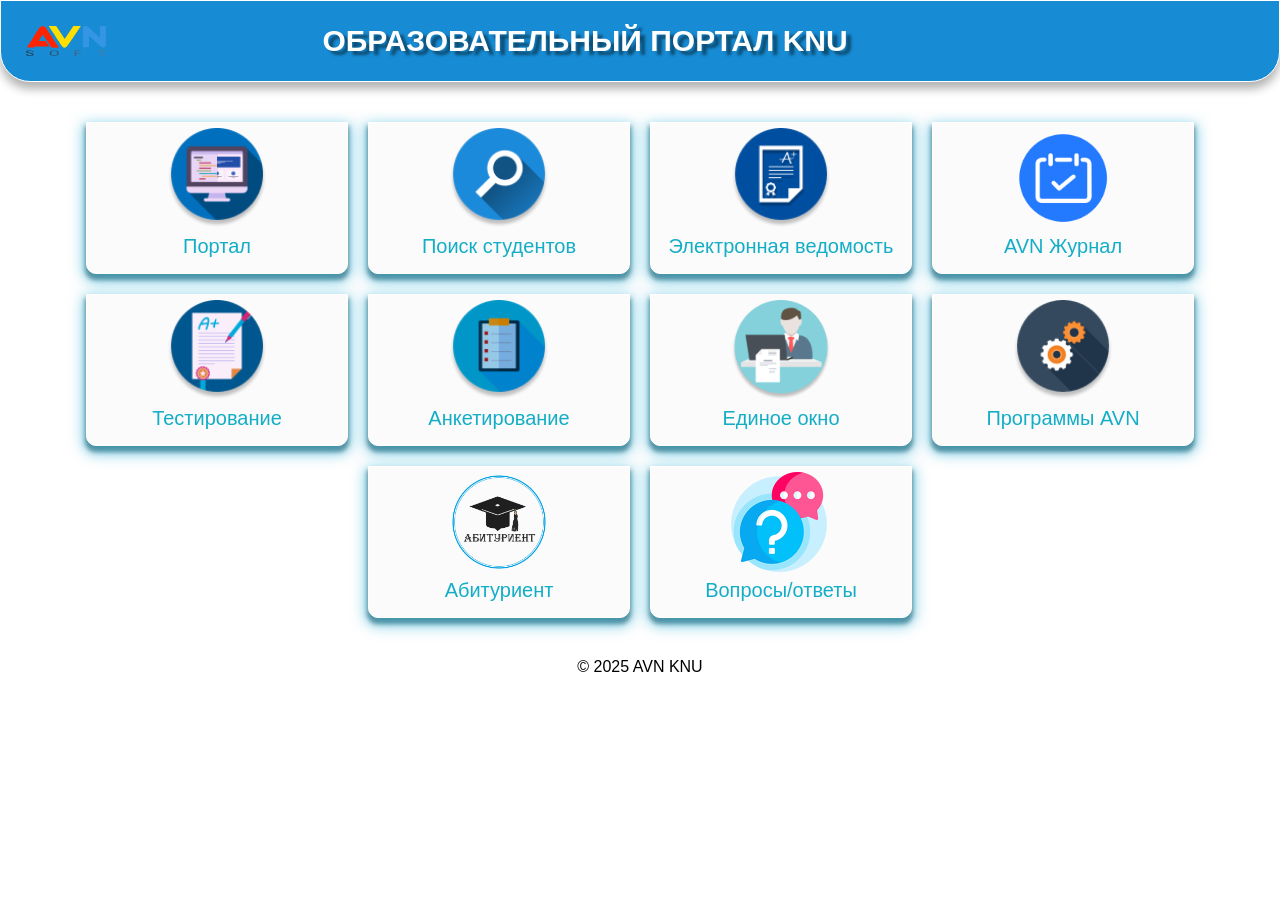
<file: avn/index.html>
<!DOCTYPE html>
<html lang="en">

<head>
    <meta charset="UTF-8">
    <meta name="viewport" content="width=device-width, initial-scale=1.0">
    <title>AVN KNU</title>
    <link rel="website icon" href="img/AVN.svg">
    <link rel="stylesheet" href="css/avn.css">
    <link rel="stylesheet" href="https://cdnjs.cloudflare.com/ajax/libs/font-awesome/6.4.0/css/all.min.css">

</head>

<body>
    <div>

        <header>
        
            <img src="img/AVN.svg" alt=""></a>
            <h1>Образовательный портал knu</h1>
            <nav>
                <ul>
                    <li><a href="#">О нас</a></li>
                    <li><a href="#">Соц.сети</a></li>
                    <li><a href="#">История КНУ</a></li>

                </ul>
                <button class="menu-btn">
                    <i class="fas fa-bars"></i>
                </button>
            
            </nav>
        </header>
    </div>
    <div class="container">
            <div class="wind">
                 <img src="img/l1.png" alt=""></a>
               <a href="pages/login.html">Портал</a>
            </div>
            <div class="wind">
               <img src="img/l2.png" alt=""></a>
                <a href="#">Поиск студентов</a>
            </div>
            <div class="wind">
               <img src="img/l3.png" alt=""></a>
                <a href="pages/vedomost.html">Электронная ведомость</a>
            </div>
            <div class="wind">
                <img src="img/l4.png" alt=""></a>
                <a href="#">AVN Журнал</a>
            </div>
            <div class="wind">
               <img src="img/l5.png" alt=""></a>
                <a href="#">Тестирование</a>
            </div>
            <div class="wind">
                <img src="img/l6.png" alt=""></a>
                <a href="#">Анкетирование</a>
            </div>
            <div class="wind">
               <img src="img/l7.png" alt=""></a>
                <a href="#">Единое окно</a>
            </div>
            <div class="wind">
                <img src="img/l8.png" alt=""></a>
                <a href="#">Программы AVN</a>
            </div>
            <div class="wind">
                <img src="img/l9.png" alt=""></a>
                <a href="#">Абитуриент</a>
            </div>
            <div class="wind" >
               <img src="img/l10.png" alt=""></a>
                <a href="#">Вопросы/ответы</a>
            </div>
    </div>
    <footer>
        <div>
            <p>© 2025 AVN KNU</p>
        </div>
    </footer>

    <script href="script.js"></script>
</body>

</html>
</file>
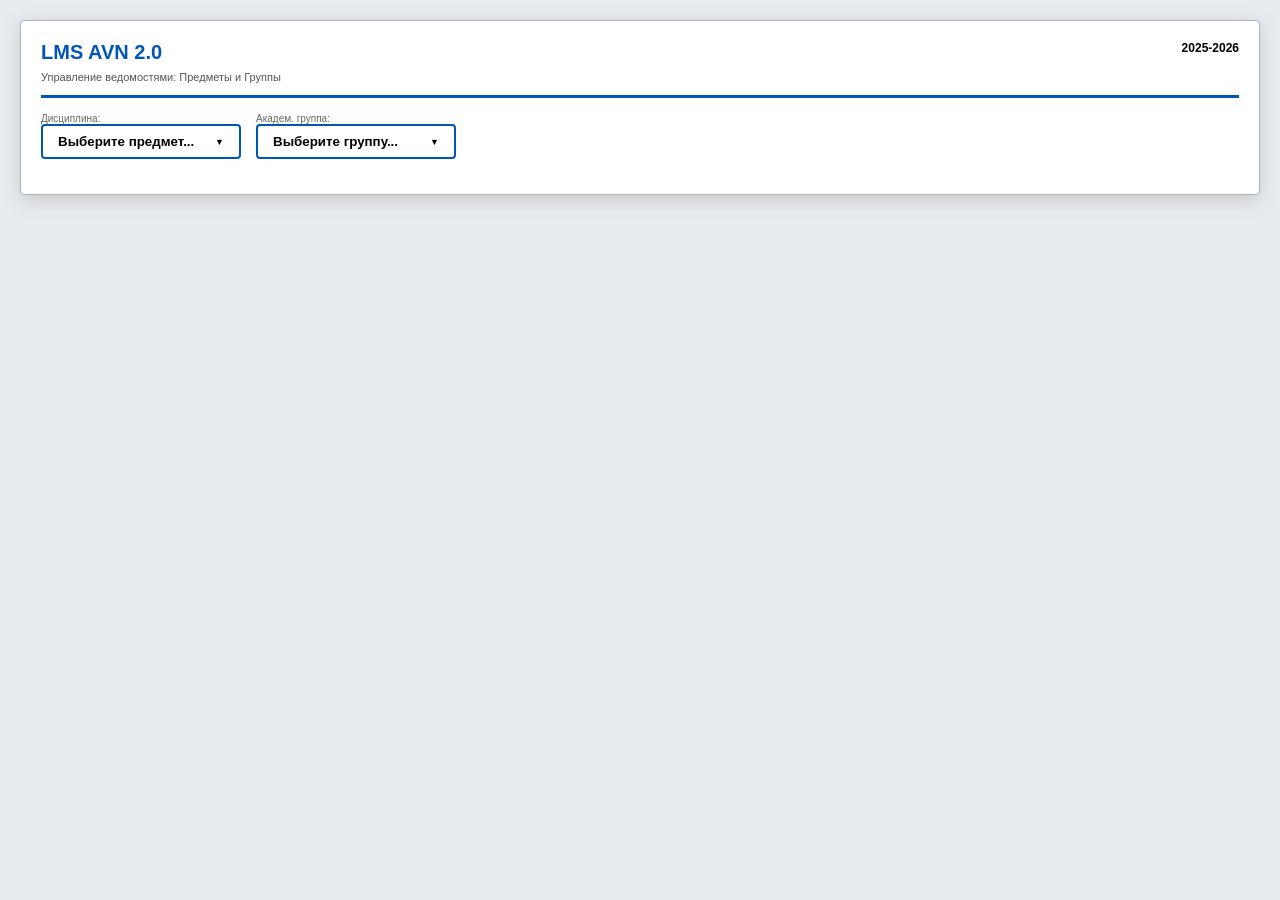
<file: avn/pages/vedomost.html>
<!DOCTYPE html>
<html lang="ru">
<head>
    <meta charset="UTF-8">
    <meta name="viewport" content="width=device-width, initial-scale=1.0">
    <title>LMS AVN | Ведомость: Предметы и Группы</title>
    <style>
        :root {
            --avn-blue: #0056b3;
            --avn-bg: #e9ecef;
            --border-color: #abb2b9;
            --rk-bg: #ebf5fb;
            --ok-bg: #fef9e7;
            --srs-bg: #f4ecf7;
            --exam-bg: #eafaf1;
            --danger: #e74c3c;
            --success: #27ae60;
        }

        body { font-family: 'Tahoma', sans-serif; background: var(--avn-bg); margin: 0; padding: 20px; font-size: 12px; }
        .wrapper { background: white; border: 1px solid var(--border-color); padding: 20px; box-shadow: 0 5px 20px rgba(0,0,0,0.15); max-width: 1400px; margin: 0 auto; border-radius: 4px; }

        .header { display: flex; justify-content: space-between; border-bottom: 3px solid var(--avn-blue); margin-bottom: 15px; padding-bottom: 10px; }
        .logo-text { font-weight: bold; color: var(--avn-blue); font-size: 20px; line-height: 1.1; }

        /* Селекторы */
        .selectors-row { display: flex; gap: 15px; margin-bottom: 15px; }
        .dropdown { position: relative; display: inline-block; }
        .dropdown-btn { background: white; border: 2px solid var(--avn-blue); padding: 8px 15px; font-weight: bold; cursor: pointer; border-radius: 4px; display: flex; align-items: center; gap: 10px; min-width: 200px; justify-content: space-between; }
        .dropdown-btn:after { content: '▼'; font-size: 9px; }
        
        .dropdown-content { display: none; position: absolute; background-color: white; min-width: 100%; box-shadow: 0px 8px 16px rgba(0,0,0,0.2); z-index: 10; border: 1px solid #ccc; border-radius: 4px; max-height: 250px; overflow-y: auto; }
        .dropdown-content div { padding: 10px 15px; cursor: pointer; border-bottom: 1px solid #eee; }
        .dropdown-content div:hover { background-color: #f1f1f1; }
        .btn-new { background: #f0fff0 !important; color: green; font-weight: bold; }
        .show { display: block; }

        .stats-bar { display: flex; gap: 20px; background: #fffde7; border: 1px solid #f1c40f; padding: 10px; margin-bottom: 15px; border-radius: 4px; font-weight: bold; }

        .controls { background: #f8f9fa; border: 1px solid var(--border-color); padding: 15px; margin-bottom: 15px; display: grid; grid-template-columns: 1fr auto; gap: 15px; border-radius: 4px; }
        .input-row { display: flex; gap: 10px; align-items: center; }
        input { padding: 7px; border: 1px solid #ccc; border-radius: 3px; }
        
        .btn { padding: 8px 15px; border: none; border-radius: 3px; cursor: pointer; font-weight: bold; color: white; display: flex; align-items: center; gap: 5px; }
        .btn-add { background: var(--avn-blue); }
        .btn-excel { background: #1d6f42; }
        .btn-clear { background: var(--danger); }

        table.avn-table { width: 100%; border-collapse: collapse; background: white; }
        table.avn-table th { border: 1px solid var(--border-color); padding: 6px; background: #f2f2f2; font-size: 11px; }
        table.avn-table td { border: 1px solid var(--border-color); padding: 5px; text-align: center; }
        .fio-cell { text-align: left !important; font-weight: bold; padding-left: 10px !important; }

        .c-total { background: #fdedec; font-weight: bold; font-size: 14px; color: #943126; }
        input[type="number"] { width: 40px; text-align: center; font-weight: bold; }
        .grade-box { font-weight: bold; padding: 3px 6px; border-radius: 3px; color: white; display: inline-block; min-width: 60px; }
        .g-5 { background: var(--success); } .g-4 { background: var(--avn-blue); } .g-3 { background: #f39c12; } .g-2 { background: var(--danger); } .g-none { background: #7f8c8d; }
    </style>
</head>
<body>

<div class="wrapper">
    <div class="header">
        <div class="logo-text">LMS AVN 2.0<br><span style="font-size: 11px; color: #555; font-weight: normal;">Управление ведомостями: Предметы и Группы</span></div>
        <div style="text-align: right"><b>2025-2026</b></div>
    </div>

    <div class="selectors-row">
        <div class="dropdown">
            <label style="display:block; font-size:10px; color:#666">Дисциплина:</label>
            <button class="dropdown-btn" id="subjectBtn" onclick="toggleDrop('subjectDrop')">Выберите предмет...</button>
            <div class="dropdown-content" id="subjectDrop"></div>
        </div>

        <div class="dropdown">
            <label style="display:block; font-size:10px; color:#666">Академ. группа:</label>
            <button class="dropdown-btn" id="groupBtn" onclick="toggleDrop('groupDrop')">Выберите группу...</button>
            <div class="dropdown-content" id="groupDrop"></div>
        </div>
    </div>

    <div class="stats-bar" id="statsBar" style="display:none">
        <div>Предмет: <span id="viewSubj" style="color:var(--avn-blue)">-</span></div>
        <div>Группа: <span id="viewGroup" style="color:var(--avn-blue)">-</span></div>
        <div>| Студентов: <span id="statTotal">0</span></div>
        <div>| Ср. балл: <span id="statAvg">0.0</span></div>
    </div>

    <div class="controls" id="controlsBox" style="display:none">
        <div class="input-row">
            <strong>ФИО:</strong>
            <input type="text" id="studentName" placeholder="Иванов Иван Иванович" onkeypress="if(event.key==='Enter') addStudent()" style="width:250px">
            <button class="btn btn-add" onclick="addStudent()">+ Добавить студента</button>
            <input type="text" id="searchField" placeholder="🔍 Быстрый поиск..." oninput="renderTable()" style="margin-left:10px; background:#fffde7">
        </div>
        <div class="input-row">
            <button class="btn btn-excel" onclick="exportToExcel()">📊 Выгрузить в Excel</button>
            <button class="btn btn-clear" onclick="clearGroup()">Очистить группу</button>
        </div>
    </div>

    <table class="avn-table" id="mainTable" style="display:none">
        <thead>
            <tr>
                <th rowspan="2">№</th>
                <th rowspan="2">ФИО Студента</th>
                <th colspan="3">Модуль 1</th>
                <th colspan="3">Модуль 2</th>
                <th rowspan="2">Рейтинг</th>
                <th rowspan="2">Экз.</th>
                <th rowspan="2" class="c-total">Итого</th>
                <th rowspan="2">Оценка</th>
                <th rowspan="2"></th>
            </tr>
            <tr>
                <th>РК1</th><th>ОК1</th><th>СРС1</th>
                <th>РК2</th><th>ОК2</th><th>СРС2</th>
            </tr>
        </thead>
        <tbody id="vedomostBody"></tbody>
    </table>
</div>

<script>
    // Структура данных: db = { "Предмет": { "Группа": [студенты] } }
    let db = JSON.parse(localStorage.getItem('avn_full_db')) || { "Информатика": { "ПИ-1-22": [] } };
    let curSubj = null;
    let curGroup = null;

    window.onload = () => {
        updateSubjectDrop();
        updateGroupDrop();
    };

    function toggleDrop(id) {
        document.getElementById(id).classList.toggle("show");
    }

    window.onclick = (e) => {
        if (!e.target.matches('.dropdown-btn')) {
            document.querySelectorAll('.dropdown-content').forEach(d => d.classList.remove('show'));
        }
    };

    // Предметы
    function updateSubjectDrop() {
        const drop = document.getElementById("subjectDrop");
        drop.innerHTML = "";
        Object.keys(db).forEach(s => {
            let d = document.createElement("div");
            d.innerText = s;
            d.onclick = () => selectSubject(s);
            drop.appendChild(d);
        });
        let add = document.createElement("div");
        add.innerText = "+ Добавить предмет...";
        add.className = "btn-new";
        add.onclick = () => { let n = prompt("Название предмета:"); if(n){ if(!db[n]) db[n]={}; selectSubject(n); updateSubjectDrop(); } };
        drop.appendChild(add);
    }

    function selectSubject(s) {
        curSubj = s;
        curGroup = null;
        document.getElementById('subjectBtn').innerText = s;
        document.getElementById('groupBtn').innerText = "Выберите группу...";
        updateGroupDrop();
        hideTable();
    }

    // Группы
    function updateGroupDrop() {
        const drop = document.getElementById("groupDrop");
        drop.innerHTML = "";
        if (!curSubj) return;
        Object.keys(db[curSubj]).forEach(g => {
            let d = document.createElement("div");
            d.innerText = g;
            d.onclick = () => selectGroup(g);
            drop.appendChild(d);
        });
        let add = document.createElement("div");
        add.innerText = "+ Создать группу...";
        add.className = "btn-new";
        add.onclick = () => { let n = prompt("Номер группы:"); if(n){ if(!db[curSubj][n]) db[curSubj][n]=[]; selectGroup(n); updateGroupDrop(); } };
        drop.appendChild(add);
    }

    function selectGroup(g) {
        curGroup = g;
        document.getElementById('groupBtn').innerText = g;
        showTable();
        renderTable();
    }

    // Таблица
    function showTable() {
        document.getElementById('statsBar').style.display = 'flex';
        document.getElementById('controlsBox').style.display = 'grid';
        document.getElementById('mainTable').style.display = 'table';
        document.getElementById('viewSubj').innerText = curSubj;
        document.getElementById('viewGroup').innerText = curGroup;
    }

    function hideTable() {
        document.getElementById('statsBar').style.display = 'none';
        document.getElementById('controlsBox').style.display = 'none';
        document.getElementById('mainTable').style.display = 'none';
    }

    function addStudent() {
        let n = document.getElementById('studentName');
        if(!n.value) return;
        db[curSubj][curGroup].push({id:Date.now(), name:n.value, rk1:0, ok1:0, srs1:0, rk2:0, ok2:0, srs2:0, exam:0});
        n.value = ""; save(); renderTable();
    }

    function updateScore(id, f, v) {
        let s = db[curSubj][curGroup].find(x => x.id === id);
        let val = parseFloat(v) || 0;
        s[f] = val; save(); renderTable();
    }

    function removeStudent(id) { if(confirm("Удалить студента?")){ db[curSubj][curGroup] = db[curSubj][curGroup].filter(x => x.id !== id); save(); renderTable(); } }
    function clearGroup() { if(confirm("Очистить список группы?")){ db[curSubj][curGroup] = []; save(); renderTable(); } }
    function save() { localStorage.setItem('avn_full_db', JSON.stringify(db)); }

    function renderTable() {
        const body = document.getElementById('vedomostBody');
        const search = document.getElementById('searchField').value.toLowerCase();
        body.innerHTML = "";
        let sum = 0, count = 0;

        db[curSubj][curGroup].filter(x => x.name.toLowerCase().includes(search)).forEach((s, i) => {
            let r = s.rk1 + s.ok1 + s.srs1 + s.rk2 + s.ok2 + s.srs2;
            let ok = r >= 30;
            let total = r + (ok ? s.exam : 0);
            sum += total; count++;

            let gT = "2", gC = "g-2";
            if(!ok) { gT="Н/Д"; gC="g-none"; }
            else if(total >= 87) { gT="5"; gC="g-5"; }
            else if(total >= 74) { gT="4"; gC="g-4"; }
            else if(total >= 60) { gT="3"; gC="g-3"; }

            body.innerHTML += `<tr>
                <td>${i+1}</td>
                <td class="fio-cell">${s.name}</td>
                <td><input type="number" value="${s.rk1}" onchange="updateScore(${s.id},'rk1',this.value)"></td>
                <td><input type="number" value="${s.ok1}" onchange="updateScore(${s.id},'ok1',this.value)"></td>
                <td><input type="number" value="${s.srs1}" onchange="updateScore(${s.id},'srs1',this.value)"></td>
                <td><input type="number" value="${s.rk2}" onchange="updateScore(${s.id},'rk2',this.value)"></td>
                <td><input type="number" value="${s.ok2}" onchange="updateScore(${s.id},'ok2',this.value)"></td>
                <td><input type="number" value="${s.srs2}" onchange="updateScore(${s.id},'srs2',this.value)"></td>
                <td style="color:${ok?'green':'red'}; font-weight:bold">${r}</td>
                <td><input type="number" value="${s.exam}" ${!ok?'disabled':''} onchange="updateScore(${s.id},'exam',this.value)"></td>
                <td class="c-total">${total}</td>
                <td><span class="grade-box ${gC}">${gT}</span></td>
                <td><button onclick="removeStudent(${s.id})" style="border:none; background:none; cursor:pointer">❌</button></td>
            </tr>`;
        });
        document.getElementById('statTotal').innerText = db[curSubj][curGroup].length;
        document.getElementById('statAvg').innerText = db[curSubj][curGroup].length ? (sum/db[curSubj][curGroup].length).toFixed(1) : "0.0";
    }

    function exportToExcel() {
        let html = document.getElementById('mainTable').outerHTML.replace(/<input[^>]*value="([^"]*)"[^>]*>/g, "$1").replace(/<button[^>]*>.*?<\/button>/g, "");
        const blob = new Blob(['\ufeff' + html], { type: 'application/vnd.ms-excel' });
        const a = Object.assign(document.createElement('a'), { href: URL.createObjectURL(blob), download: `${curSubj}_${curGroup}.xls` });
        a.click();
    }
</script>
</body>
</html>
</file>
<file: avn/css/avn.css>
* {
    margin: 0;
    padding: 0;
    text-decoration: none;
    list-style: none;
}

body {
    background: url('https://img3.akspic.ru/previews/2/7/1/6/7/176172/176172-vashe_imya-miyamizu_mitsuha-taki_tachibana-poster-anime_art-550x310.jpg') no-repeat center center/cover;
    font-family: Arial, sans-serif;
    min-height: 100vh;
    text-align: center;
}

header {
    background: #178cd5;
    padding: 15px;
    display: flex;
    align-items: center;
    text-transform: uppercase;
    font-size: 15px;
    border: solid 1px #ffffff;
    border-radius: 0 0 30px 30px;
    box-shadow: 0 7px 10px rgba(0, 0, 0, 0.3);
    height: 50px;
    color: #ffffff;
    text-shadow: 5px 4px 3px rgba(1, 9, 10, 0.5);
    position: relative;
}
.menu-btn {
    display: none;
    background: none;
    border: none;
    font-size: 1.5rem;
    cursor: pointer;
}

header img {
    width: 80px;
    margin-left: 10px;


}

header h1 {
    margin: auto;
    right: 10px;
}

nav {
    position: relative;
    font-size: 20px;
    display: flex;
    justify-content: flex-end;
    padding: 10px 100px;
}

.nav {
    font-size: 30px;
    text-decoration: none;
    color: aliceblue;
}

nav ul {
    list-style: none;
    padding: 0;
    margin: 0;
    display: flex;
}

nav ul li {
    display: none;
    position: relative;
}

nav ul li a {
    padding: 10px;
    color: aliceblue;
    font-size: 16px;
    display: block;
    text-decoration: none;
}

nav ul li a:hover {
    color: #000;
    background: #ffffff;
}

/* Подменю
nav ul li ul {
    position: absolute;
    background: #000;
    display: none;
    left: 0;
    top: 100%;
    min-width: 150px;
}

nav ul li ul li {
    border: 1px solid rgba(238, 238, 238, 0.1);
}

nav ul li:hover > ul {
    display: block;
}

/* Анимация */
/* nav ul li ul {
    opacity: 0;
    visibility: hidden;
    transition: opacity 0.3s ease, visibility 0.3s ease;
}

nav ul li:hover > ul {
    opacity: 1;
    visibility: visible;
} */ 



.container {
    display: grid;
    grid-template-columns: repeat(4, 1fr);
    gap: 20px;
    justify-content: center;
    align-items: center;
    padding: 40px;
    max-width: 900px;
    margin: auto;

}

.wind {
    display: flex;
    align-items: center;
    flex-direction: column;
    background-color: rgb(251, 251, 251);
    width: 260px;
    height: 150px;
    gap: 7px;
    border: solid 1px #fff;
    border-radius: 0 0 10px 10px;
    box-shadow: 0 5px 14px 3px rgba(2, 164, 209, 0.5), 0 5px 4px 1px rgba(0, 25, 32, 0.5);
    transition: all 0.8s ease;
    cursor: pointer;
}

.wind:nth-child(10) {
    grid-column: 3;
}
.wind:nth-child(9) {
    grid-column: 2;
}

.wind img {
    width: 100px;
    height: 100px;
    object-fit: contain;
    margin-top: 5px;
    position: relative;


}

.wind a {
    text-decoration: none;
    font-size: 20px;
    -webkit-tap-highlight-color: rgba(0, 0, 0, 0);
    color: #13aec6 ;
    outline: none;
}

.wind a:hover, 
.wind a:focus, 
.wind a:active {
    color: inherit; /* Цвет остается таким же, как у родителя */
    outline: none; /* Убираем свечение */
    -webkit-tap-highlight-color: rgba(0, 0, 0, 0);
    background: none;

}
.wind:hover {
    text-decoration: underline #13aec6;
    box-shadow: 0 5px 5px 1px rgba(0, 25, 32, 0.5);
    transition: all 600ms ease;
}

@media(max-width:1224px) {
    body {
        background: url('https://bogatyr.club/uploads/posts/2023-02/thumbs/1675452660_bogatyr-club-p-fon-obrazovanie-fon-vkontakte-11.jpg') no-repeat center center/cover;
    }

    .container {
        display: grid;
        grid-template-columns: repeat(2, 1fr);
        align-items: center;
        justify-content: center;
        margin: 0 50%;
        transition: all 200ms ease;
    }
    .menu-btn {
        display: block;
        background: none;
        border: none;
        font-size: 1.5rem;
        cursor: pointer;
    }

    .wind {
        margin: 0 100px;
    }

    .wind:nth-child(1) {
        grid-column: 1;
        grid-row: 1;

    }

    .wind:nth-child(2) {
        grid-column: 1;
        grid-row: 2;

    }

    .wind:nth-child(3) {
        grid-column: 1;
        grid-row: 3;

    }

    .wind:nth-child(4) {
        grid-column: 1;
        grid-row: 4;

    }

    .wind:nth-child(5) {
        grid-column: 1;
        grid-row: 5;

    }

    .wind:nth-child(6) {
        grid-column: 2;
        grid-row: 1;

    }

    .wind:nth-child(7) {
        grid-column: 2;
        grid-row: 2;

    }

    .wind:nth-child(8) {
        grid-column: 2;
        grid-row: 3;

    }

    .wind:nth-child(9) {
        grid-column: 2;
        grid-row: 4;

    }

    .wind:nth-child(10) {
        grid-column: 2;
        grid-row: 5;

    }


}

@media(max-width:968px) {
    body {
        background: url('https://bogatyr.club/uploads/posts/2023-02/thumbs/1675452660_bogatyr-club-p-fon-obrazovanie-fon-vkontakte-11.jpg') no-repeat center center/cover;
        width: 100%;
        height: 100vh
    }
    .menu-btn {
        display: block;
        background: none;
        border: none;
        font-size: 1.5rem;
        cursor: pointer;
    }

    .container {
        display: flex;
        flex-direction: column;
        margin: auto;
        gap: auto;
    }

    header {
        height: 70px;
    }

    .wind {
        display: flex;
        flex-direction: column;
        width: 100%;
        height: 250px;
    }

    .wind img {
        width: 150px;
        height: 150px;
    }

    .wind a {
        font-size: 40px;
    }
    
}

@media (max-width: 768px) {
    body {
        background: url('https://bogatyr.club/uploads/posts/2023-02/thumbs/1675452660_bogatyr-club-p-fon-obrazovanie-fon-vkontakte-11.jpg') no-repeat center center/cover;
        width: 100%;
        height: 100vh;
        font-size: 16px;
    }
    .menu-btn {
        display: block;
        background: none;
        border: none;
        font-size: 1.5rem;
        cursor: pointer;
    }

    .container {
        flex-direction: column;
        align-items: center;
    }

    .wind {
        width: 90%;
    }
}

@media(max-width:600px) {
    body {
        background: url('https://bogatyr.club/uploads/posts/2023-02/thumbs/1675452660_bogatyr-club-p-fon-obrazovanie-fon-vkontakte-11.jpg') no-repeat center center/cover;
        height: 100vh;

    }

    header {
        width: 100%;
        height: 20px;
        font-size: 7px;
        border-radius: 0 0 15px 15px;
        justify-content: center;
        align-items: center;
    }
    .menu-btn {
        display: block;
        background: none;
        border: none;
        font-size: 1.5rem;
        cursor: pointer;
    }

    header img {
        width: 40px;
        height: 40px;
    }

    .container {
        display: flex;
        flex-direction: column;
        font-size: 10px;
        justify-content: center;
        align-items: center;
        align-content: center;
        margin-left: 20px;
        margin-right: -30px;
    }

    .wind {
        display: flex;
        flex-direction: column;
        width: 100%;
        height: 100px;
        font-size: 1px;
        gap: 1px;


    }

    .wind img {
        width: 70px;
        height: 70px;
    }

    .wind a {
        font-size: 15px;
    }

}

@media(max-width:375px) {
    body {
        background: url('https://bogatyr.club/uploads/posts/2023-02/thumbs/1675452660_bogatyr-club-p-fon-obrazovanie-fon-vkontakte-11.jpg') no-repeat center center/cover;
        width: 100%;
        height: 100vh;
    }

    header {
        width: 100%;
        height: 20px;
        font-size: 7px;
        border-radius: 0 0 15px 15px;
        justify-content: center;
        align-items: center;
    }
    .menu-btn {
        display: block;
        background: none;
        border: none;
        font-size: 1.5rem;
        cursor: pointer;
    }

    header img {
        width: 40px;
        height: 40px;
    }

    .container {
        display: flex;
        flex-direction: column;
        font-size: 10px;
        justify-content: center;
        align-items: center;
        align-content: center;
        margin-left: 20px;
        margin-right: -20px;
    }

    .wind {
        display: flex;
        flex-direction: column;
        width: 100%;
        height: 100px;
        font-size: 1px;
        gap: 1px;


    }

    .wind img {
        width: 70px;
        height: 70px;
    }

    .wind a {
        font-size: 15px;
    }

}
</file>
